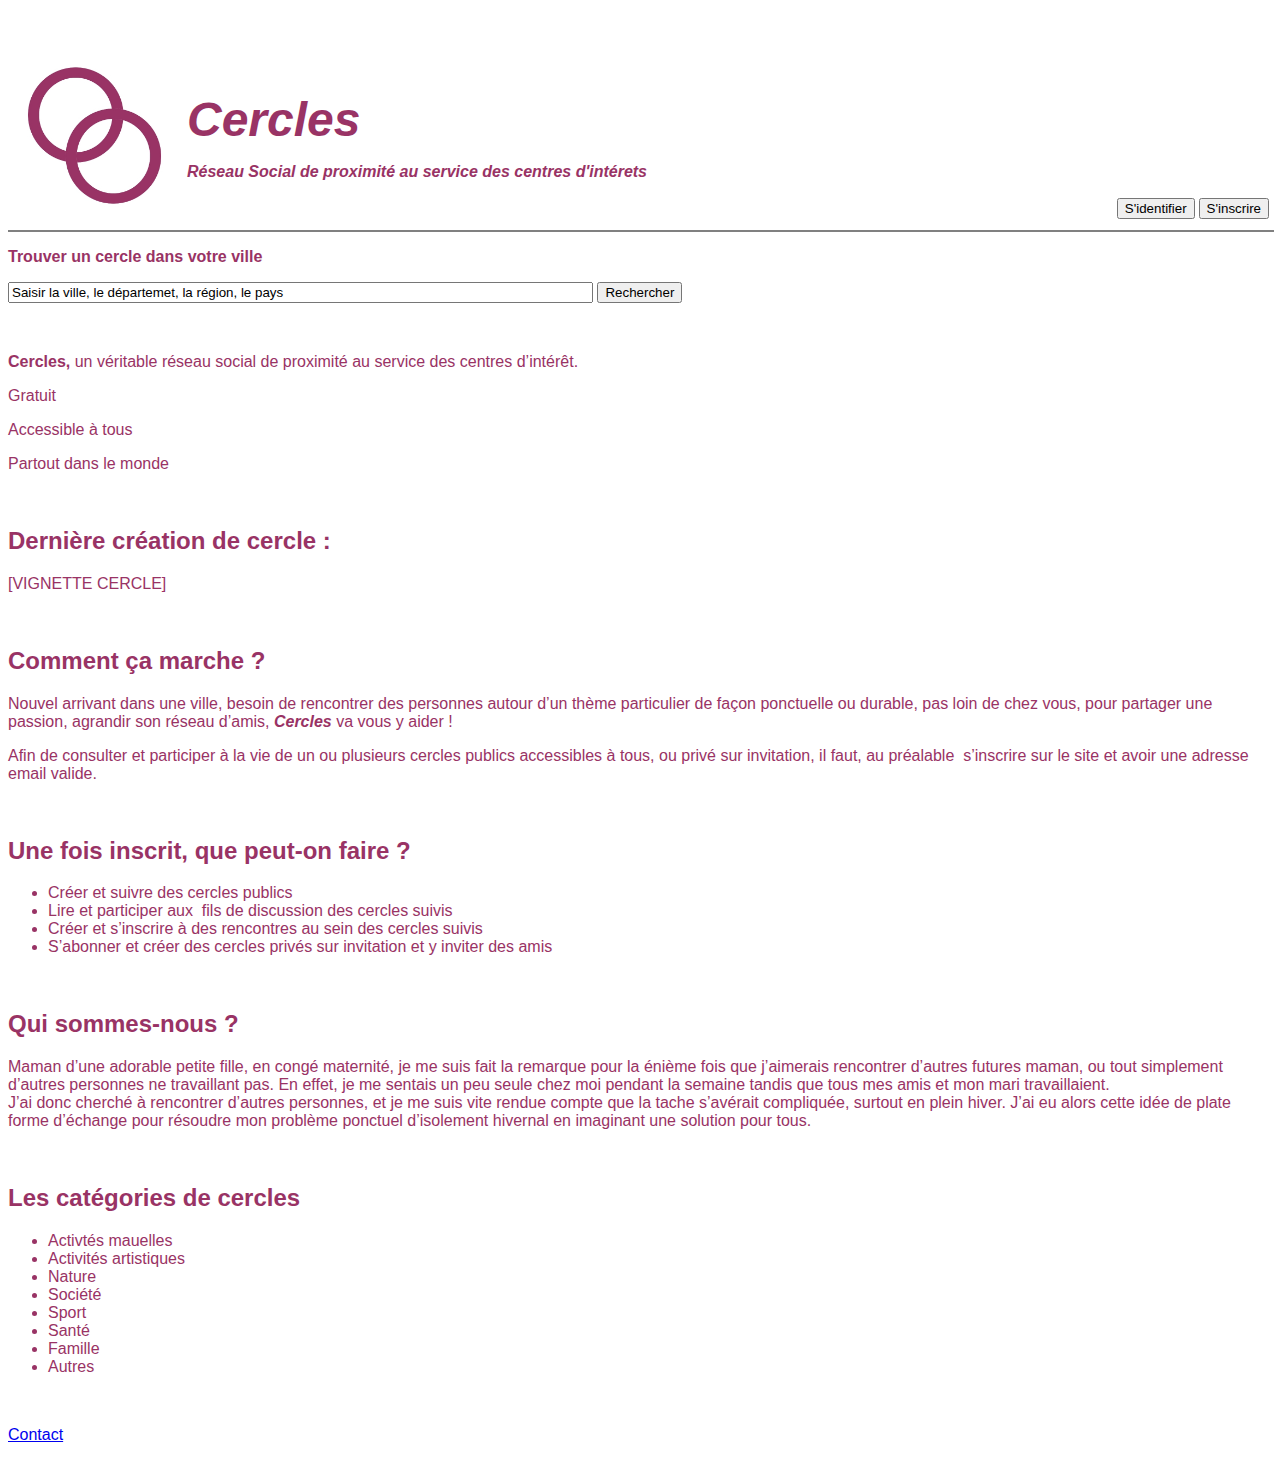
<file: Index.html>
<!doctype html>
<html>
<head>
<meta charset="utf-8">
<title>Index</title>
<style type="text/css">
body,td,th {
	font-family: "Gill Sans", "Gill Sans MT", "Myriad Pro", "DejaVu Sans Condensed", Helvetica, Arial, sans-serif;
	color: #993365;
}
</style>
</head>

<body>
<p align="left">&nbsp;</p>
<table width="100%" border="0">
  <tbody>
    <tr>
      <td width="172" height="166"><a href="index.html"><img src="Images/logo.jpg" width="172" height="162" alt=""/></a></td>
      <td width="941" align="left" valign="middle"><p><strong><font size="10"><em>Cercles</em></font></strong></p>
      <p><strong><em>Réseau Social de proximité au service des centres d'intérets</em></strong></p></td>
      <td width="77" align="right" valign="bottom"><a href="index identifié.html">
        <input name="s'identifier" type="button" id="s'identifier" value="S'identifier">
      </a></td>
      <td width="70" align="right" valign="bottom"><input type="button" name="s'inscrire" id="s'inscrire" value="S'inscrire"></td>
    </tr>
  </tbody>
</table>

<hr width="100%" noshade>
<p><strong>Trouver un cercle dans votre ville</strong></p>
<p>
  <input name="recherche cercle" type="search" id="recherche cercle" autocomplete="off" value="Saisir la ville, le départemet, la région, le pays" size="70">
  
<a href="résultat recherche cercle.html"><input type="button" name="rechercher" id="rechercher" value="Rechercher"></a></p>
<p>&nbsp;</p>
<p><strong>Cercles,</strong> un v&eacute;ritable r&eacute;seau social de  proximit&eacute; au service des centres d&rsquo;int&eacute;r&ecirc;t. </p>
<p>Gratuit</p>
<p>Accessible à tous</p>
<p>Partout dans le monde</p>
<p>&nbsp;</p>
<h2><strong>Derni&egrave;re  cr&eacute;ation de cercle&nbsp;: </strong></h2>
<p>[VIGNETTE CERCLE]</p>
<p>&nbsp;</p>
<h2><strong>Comment &ccedil;a  marche&nbsp;? </strong></h2>
<p>  Nouvel arrivant dans une ville,  besoin de rencontrer des personnes autour d&rsquo;un th&egrave;me particulier de fa&ccedil;on  ponctuelle ou durable, pas loin de chez vous, pour partager une passion,  agrandir son r&eacute;seau d&rsquo;amis, <strong><em>Cercles</em></strong> va vous y aider&nbsp;! </p>
<p>  Afin de consulter et participer &agrave;  la vie de un ou plusieurs cercles publics accessibles &agrave; tous, ou priv&eacute; sur  invitation, il faut, au pr&eacute;alable &nbsp;s&rsquo;inscrire sur le site et avoir une adresse  email valide. </p>
<p>&nbsp;</p>
<h2><strong>Une fois  inscrit, que peut-on faire&nbsp;? </strong></h2>
<ul>
  <li>Cr&eacute;er et suivre des cercles publics</li>
  <li>Lire et participer aux &nbsp;fils de discussion des cercles suivis</li>
  <li>Cr&eacute;er et s&rsquo;inscrire &agrave; des rencontres au sein des  cercles suivis</li>
  <li>S&rsquo;abonner et cr&eacute;er des cercles priv&eacute;s sur  invitation et y inviter des amis</li>
</ul>
<p>&nbsp;</p>
<h2><strong>Qui  sommes-nous&nbsp;?</strong></h2>
<p>  Maman d&rsquo;une adorable petite  fille, en cong&eacute; maternit&eacute;, je me suis fait la remarque pour la &eacute;ni&egrave;me fois que  j&rsquo;aimerais rencontrer d&rsquo;autres futures maman, ou tout simplement d&rsquo;autres  personnes ne travaillant pas. En effet, je me sentais un peu seule chez moi  pendant la semaine tandis que tous mes amis et mon mari travaillaient. <br>
  J&rsquo;ai donc cherch&eacute; &agrave; rencontrer  d&rsquo;autres personnes, et je me suis vite rendue compte que la tache s&rsquo;av&eacute;rait  compliqu&eacute;e, surtout en plein hiver. J&rsquo;ai eu alors cette id&eacute;e de plate forme  d&rsquo;&eacute;change pour r&eacute;soudre mon probl&egrave;me ponctuel d&rsquo;isolement hivernal en imaginant  une solution pour tous. </p>
<p>&nbsp;</p>
<h2><strong>Les cat&eacute;gories  de cercles</strong></h2>
<ul>
  <li>Activtés mauelles</li>
  <li>Activités artistiques</li>
  <li>Nature</li>
  <li>Société</li>
  <li>Sport</li>
  <li>Santé</li>
  <li>Famille</li>
  <li>Autres</li>
</ul>
<p>&nbsp;</p>
<p><a href="mailto:Contact@XXX.com">Contact</a></p>
</body>
</html>
</file>
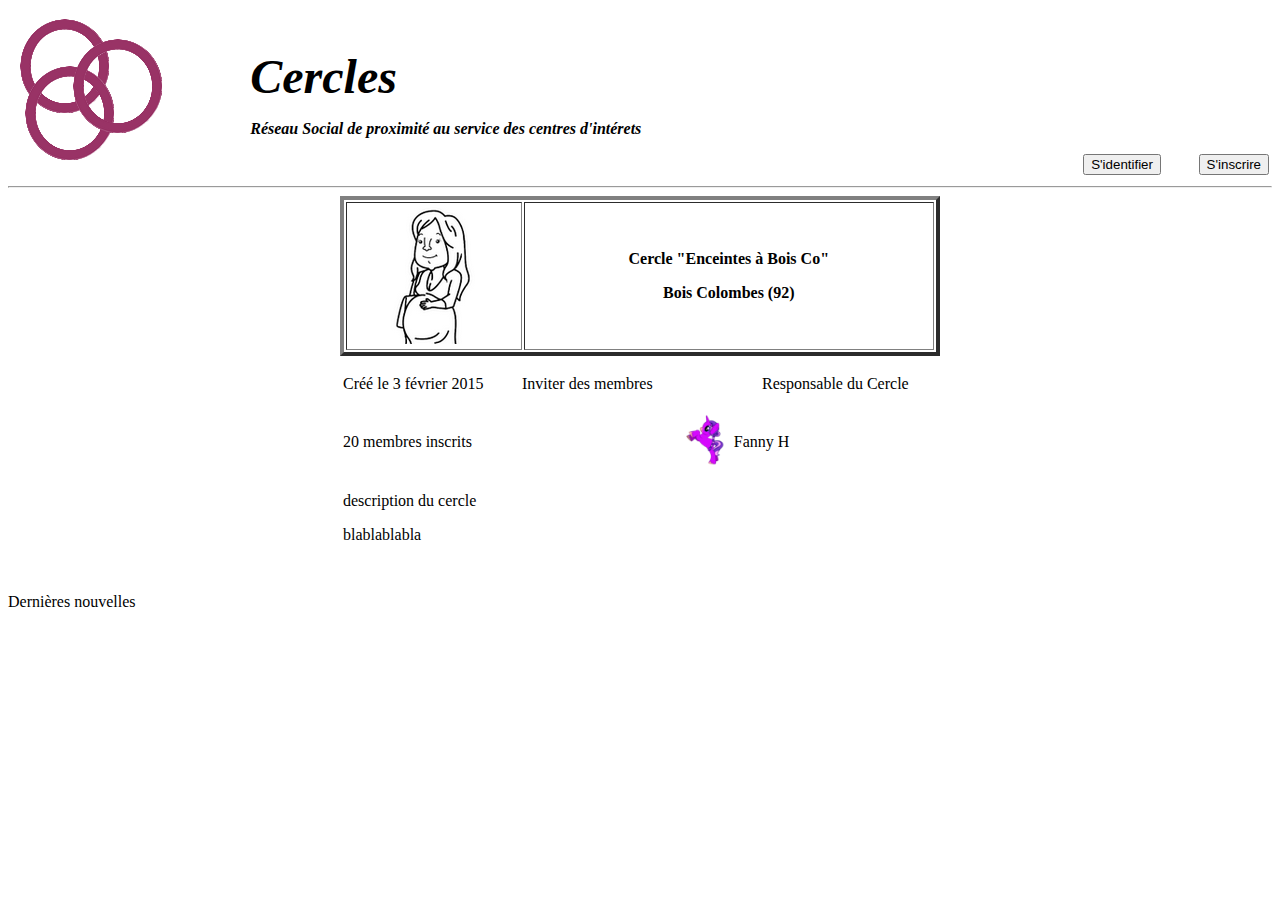
<file: Cercle.html>
<!doctype html>
<html>
<head>
<meta charset="utf-8">
<title>Modèle</title>
</head>




<body>

<table width="100%" heigh="160" border="0">
  <tbody>
    <tr>
      <td width="160" height="160"><a href="index.html"><img src="Images/logo.png" alt=""/></a></td>
       <td width="540" align="left" valign="middle"><p><strong><font size="10"><em>Cercles</em></font></strong></p>
      <p><strong><em>Réseau Social de proximité au service des centres d'intérets</em></strong></p></td
      ><td width="77" align="right" valign="bottom"><a href="index identifié.html">
        <input name="s'identifier" type="button" id="s'identifier" value="S'identifier">
      </a></td>
      <td width="69" align="right" valign="bottom"><input type="button" name="s'inscrire" id="s'inscrire" value="S'inscrire"></td>
    </tr>
  </tbody>
</table>

<hr>
<table width="600" border="4" align="center">
  <tbody>
    <tr>
      <td width="190" height="140" align="center"><img src="Images/enceinte.png"/> </td>
      <td width="601" align="center" valign="middle"><p><strong>Cercle "Enceintes à Bois Co"</strong></p>
      <p><strong>Bois Colombes (92)</strong></p></td>
    </tr>
  </tbody>
</table>
<table width="600" border="0" align="center">
  <tbody>
    <tr>
      <td width="190" height="100%"><p>Créé le 3 février 2015</p></td>
      <td width="227" align="left" valign="middle">Inviter des membres </td>
      <td width="219" align="center" valign="middle"><p>Responsable du Cercle</p></td>
    </tr>
    <tr>
      <td height="100%">20 membres inscrits</td>
      <td align="right" valign="middle"><img src="Images/Fanny H.png"/></td>
      <td align="left" valign="middle">  Fanny H</td>
    </tr>
  </tbody>
</table>
<table width="600" border="0" align="center">
  <tbody>
    <tr align="left" valign="top">
      <td width="186" height="98"><p>description du cercle </p>
      <p>blablablabla</p></td>
    </tr>
  </tbody>
</table>
<p></p>
<p>Dernières nouvelles </p>
<p></p>
<p></p>
<p></p>
<p></p>
</body>
</html>
</file>
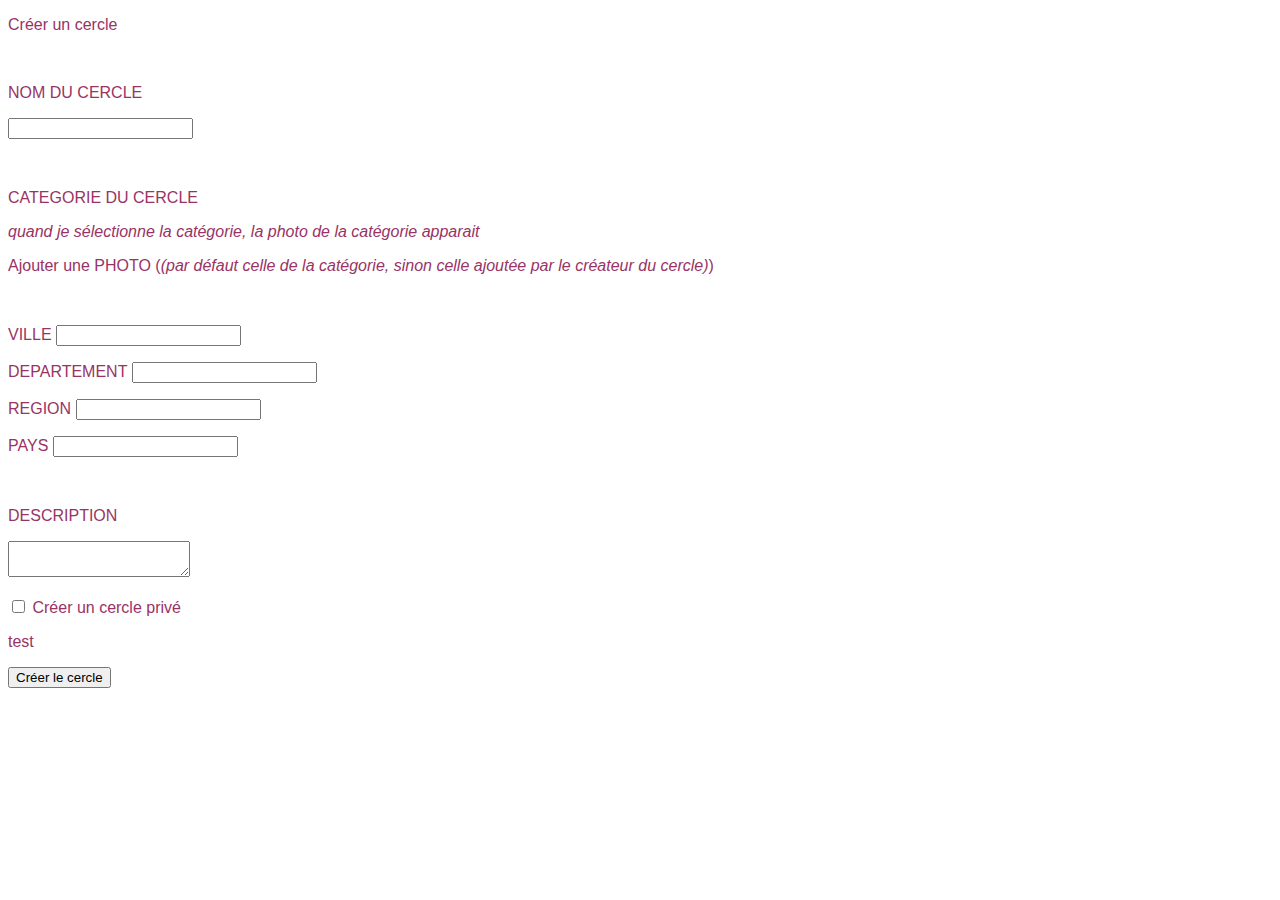
<file: créer un cercle.html>
<!doctype html>
<html>
<head>
<meta charset="utf-8">
<title>créer un cercle</title>
<style type="text/css">
body,td,th {
	font-family: "Gill Sans", "Gill Sans MT", "Myriad Pro", "DejaVu Sans Condensed", Helvetica, Arial, sans-serif;
	color: #993365;
}
</style>
</head>

<body>
<p>Créer un cercle</p>
<p>&nbsp;</p>
<p>NOM DU CERCLE </p>
<p>
  <input name="Nom du cercle" type="text" id="Nom du cercle" maxlength="20">
</p>
<p>&nbsp;</p>
<p>CATEGORIE DU CERCLE</p>
<p><em>quand je sélectionne la catégorie, la photo de la catégorie apparait</em></p>
<p>Ajouter une PHOTO (<em>(par défaut celle de la catégorie, sinon celle ajoutée par le créateur du cercle)</em>)</p>
<p>&nbsp; </p>
<p>VILLE 
  <input name="Nom du cercle2" type="text" id="Nom du cercle2" maxlength="20">
</p>
<p>DEPARTEMENT 
  <input name="Nom du cercle3" type="text" id="Nom du cercle3" maxlength="20">
</p>
<p>REGION
  <input name="Nom du cercle4" type="text" id="Nom du cercle4" maxlength="20">
</p>
<p>PAYS
  <input name="Nom du cercle5" type="text" id="Nom du cercle5" maxlength="20">
</p>
<p>&nbsp;</p>
<p>DESCRIPTION</p>
<p>
  <textarea name="description du cercle" id="description du cercle" title="Description du cercle"></textarea>
</p>
<p>
  <input type="checkbox" name="checkbox" id="checkbox">
Créer un cercle privé </p>
<p>test</p>
<p>
  <input type="submit" name="submit" id="submit" value="Créer le cercle">
</p>
</body>
</html>
</file>
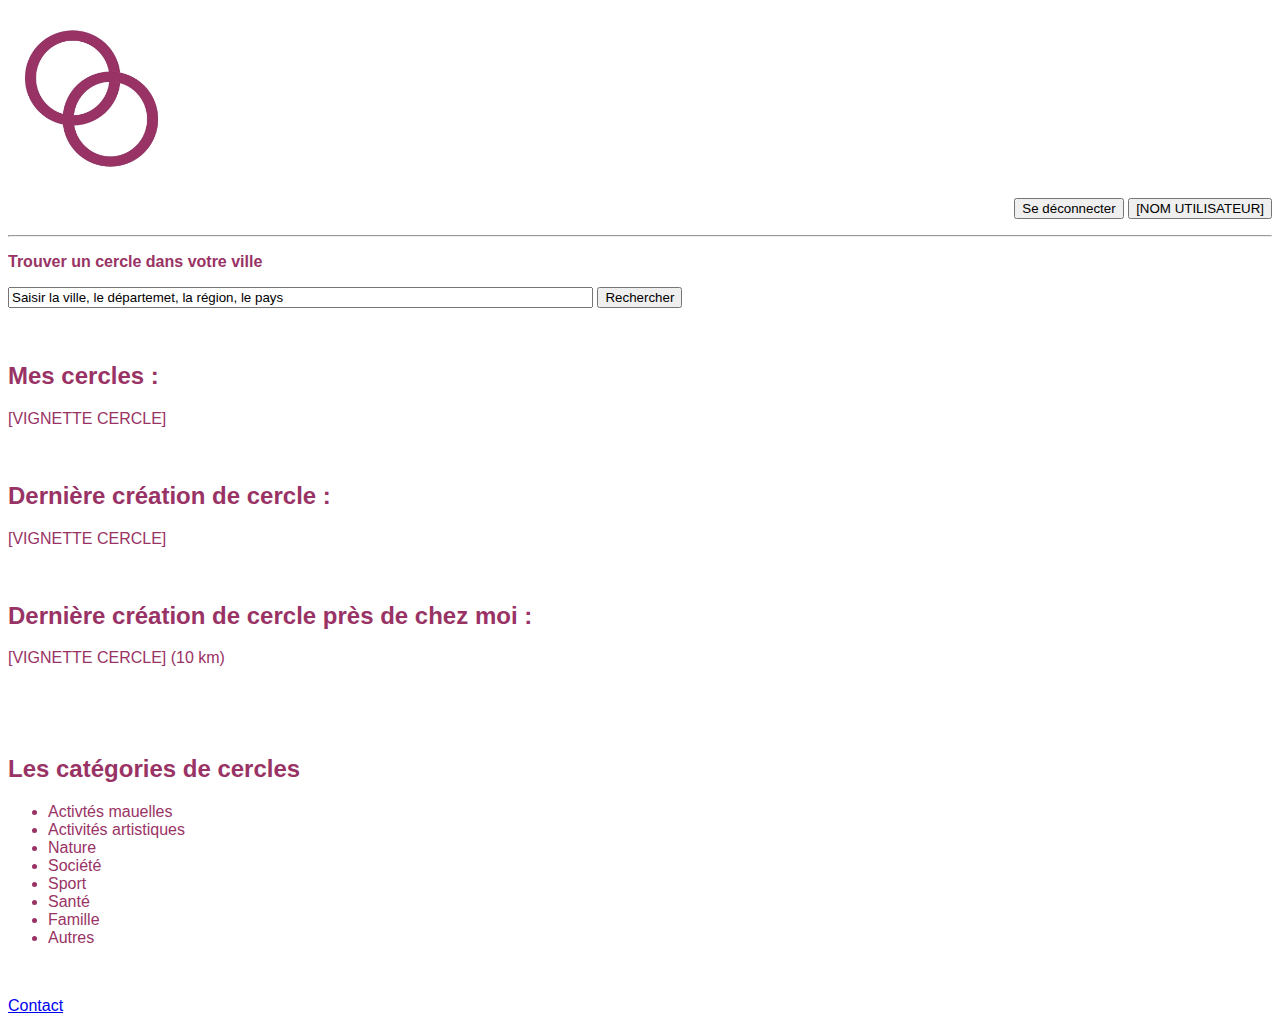
<file: Index Identifié.html>
<!doctype html>
<html>
<head>
<meta charset="utf-8">
<title>Index Identifié</title>
<style type="text/css">
body,td,th {
	font-family: "Gill Sans", "Gill Sans MT", "Myriad Pro", "DejaVu Sans Condensed", Helvetica, Arial, sans-serif;
	color: #993365;
}
</style>
</head>

<body>
<p align="left"><a href="index.html"><img src="Images/logo.jpg" width="172" height="162" alt=""/></a></p>
<p align="right">
  <a href="index.html"><input type="button" name="se déconnecter" id="se déconnecter" value="Se déconnecter"></a>
  <input type="button" name="Paramètres" id="Paramètres" value="[NOM UTILISATEUR]">
</p>
<hr>
<p><strong>Trouver un cercle dans votre ville</strong></p>
<p>
  <input name="recherche cercle" type="search" id="recherche cercle" autocomplete="off" value="Saisir la ville, le départemet, la région, le pays" size="70">
  <a href="résultat recherche cercle.html">
  <input type="button" name="rechercher" id="rechercher" value="Rechercher">
</a></p>
<p>&nbsp;</p>
<h2><strong>Mes cercles&nbsp;: </strong></h2>
<p>[VIGNETTE CERCLE]</p>
<p>&nbsp;</p>
<h2><strong>Derni&egrave;re  cr&eacute;ation de cercle&nbsp;: </strong></h2>
<p>[VIGNETTE CERCLE]</p>
<p>&nbsp;</p>
<h2><strong>Derni&egrave;re  cr&eacute;ation de cercle&nbsp;près de chez moi : </strong></h2>
<p>[VIGNETTE CERCLE] (10 km)</p>
<p>&nbsp;</p>
<p>&nbsp;</p>
<h2><strong>Les cat&eacute;gories  de cercles</strong></h2>
<ul>
  <li>Activtés mauelles</li>
  <li>Activités artistiques</li>
  <li>Nature</li>
  <li>Société</li>
  <li>Sport</li>
  <li>Santé</li>
  <li>Famille</li>
  <li>Autres</li>
</ul>
<p>&nbsp;</p>
<p><a href="mailto:Contact@XXX.com">Contact</a></p>
</body>
</html>
</file>
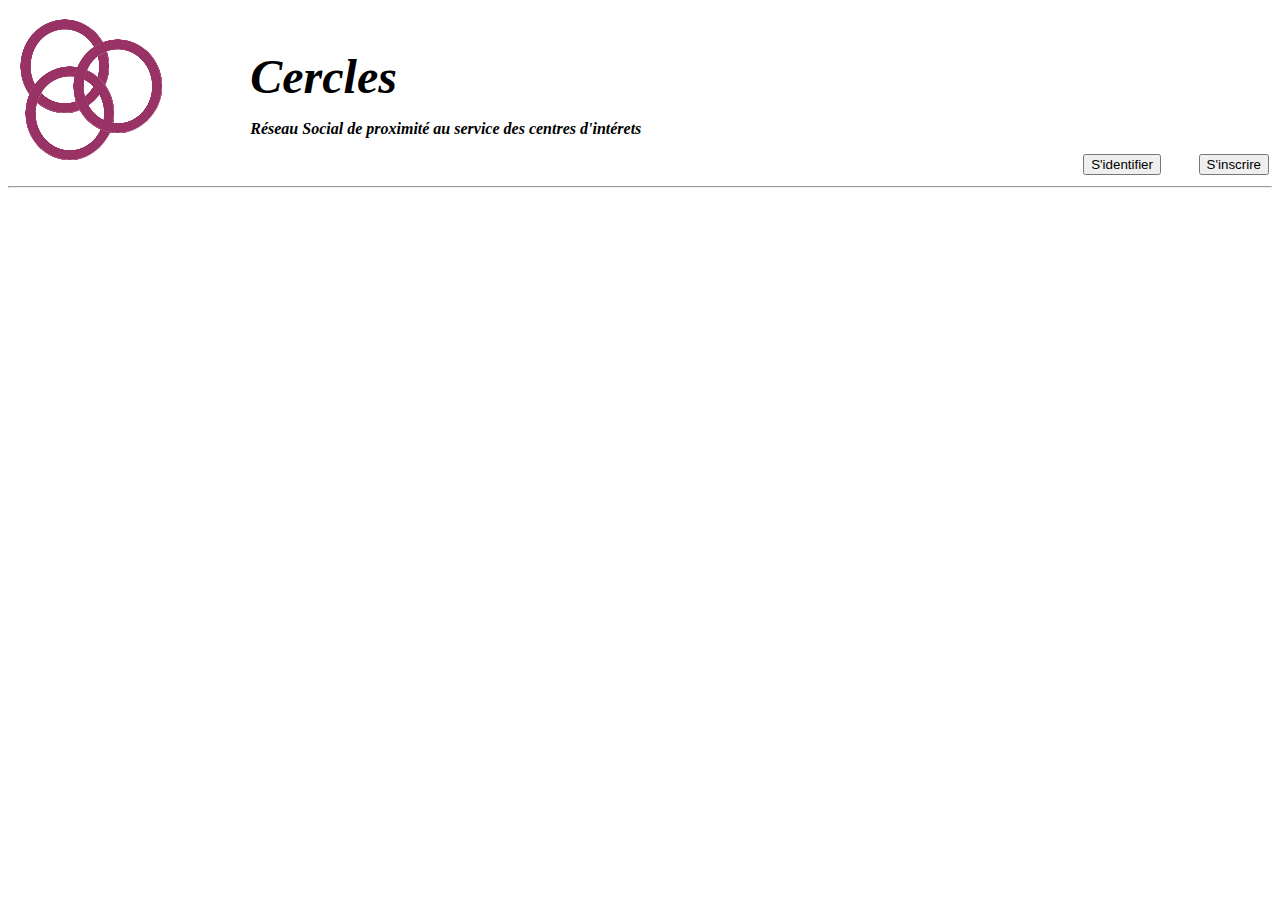
<file: modele.html>
<!doctype html>
<html>
<head>
<meta charset="utf-8">
<title>Modèle</title>
</head>




<body>

<table width="100%" border="0">
  <tbody>
    <tr>
      <td width="160" height="100%"><a href="index.html"><img src="Images/logo.png" alt=""/></a></td>
       <td width="540" align="left" valign="middle"><p><strong><font size="10"><em>Cercles</em></font></strong></p>
      <p><strong><em>Réseau Social de proximité au service des centres d'intérets</em></strong></p></td
      ><td width="77" align="right" valign="bottom"><a href="index identifié.html">
        <input name="s'identifier" type="button" id="s'identifier" value="S'identifier">
      </a></td>
      <td width="69" align="right" valign="bottom"><input type="button" name="s'inscrire" id="s'inscrire" value="S'inscrire"></td>
    </tr>
  </tbody>
</table>

<hr>

<p></p>
<p></p>
</body>
</html>
</file>
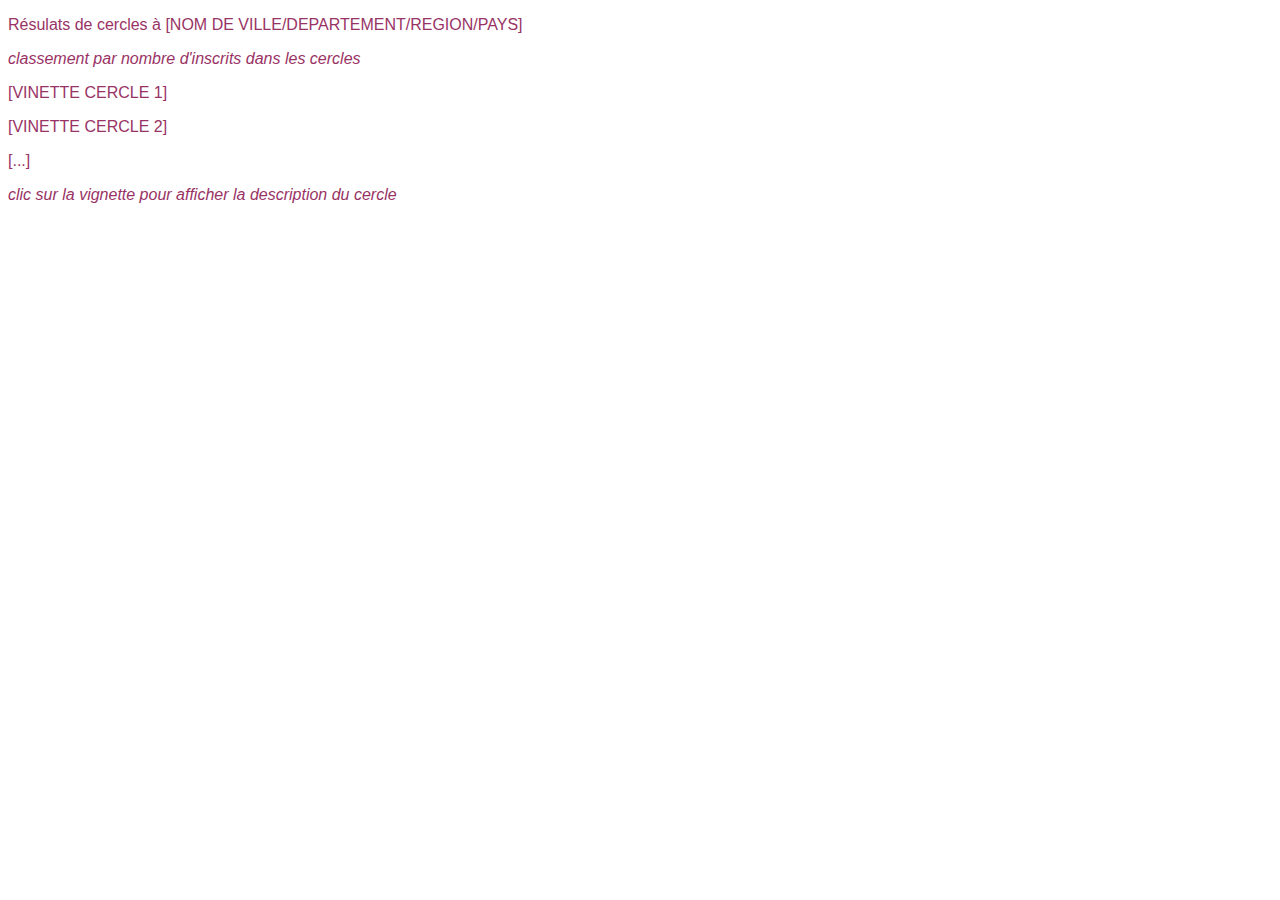
<file: résultat recherche cercle.html>
<!doctype html>
<html>
<head>
<meta charset="utf-8">
<title>Résultat recherche cercle</title>
<style type="text/css">
body,td,th {
	font-family: "Gill Sans", "Gill Sans MT", "Myriad Pro", "DejaVu Sans Condensed", Helvetica, Arial, sans-serif;
	color: #993365;
}
</style>
</head>

<body>
<p>Résulats de cercles à [NOM DE VILLE/DEPARTEMENT/REGION/PAYS]</p>
<p><em>classement par nombre d'inscrits dans les cercles</em></p>
<p>[VINETTE CERCLE 1]</p>
<p>[VINETTE CERCLE 2]</p>
<p>[...]</p>
<p><em>clic sur la vignette pour afficher la description du cercle</em></p>
<p></p>
<p>&nbsp;</p>
</body>
</html>
</file>
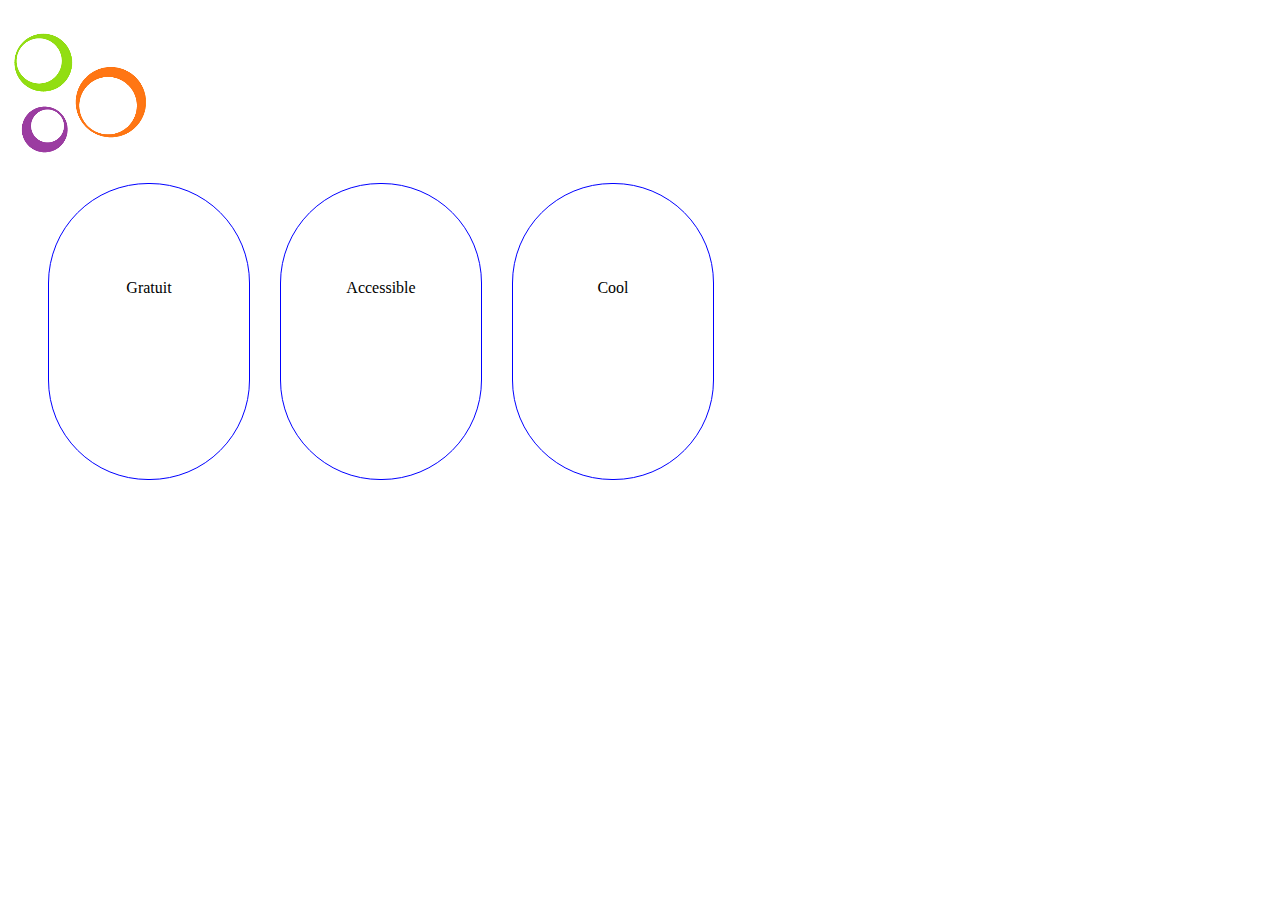
<file: toto.html>
<!doctype html>
<html>
    <head>
        <meta charset="utf-8">
        <title>Document sans nom</title>
        <style>
			li {
				display: block;
				border: 1px solid blue;
				float: left;
				width: 200px;
				height: 200px;
				border-radius: 100px;
				background: #gggggg;
				margin-right: 30px;
				text-align: center;
				padding-top: 95px;
				
			}
			
			#logo {
				width: 140px;
				height: 140px;
				background-image:url(images/logo.png);
			}
			
			#logo > a {
				width: 100%;
				height: 100%;
				display: block;
				color: transparent;
			}
        </style>
    </head>

    <body>

        <h1 id="logo"><a href="#">Cercles</a></h1>
    
        <ul>
          <li>Gratuit</li>
          <li>Accessible</li>
          <li>Cool</li>
        </ul>
    </body>
</html>
</file>
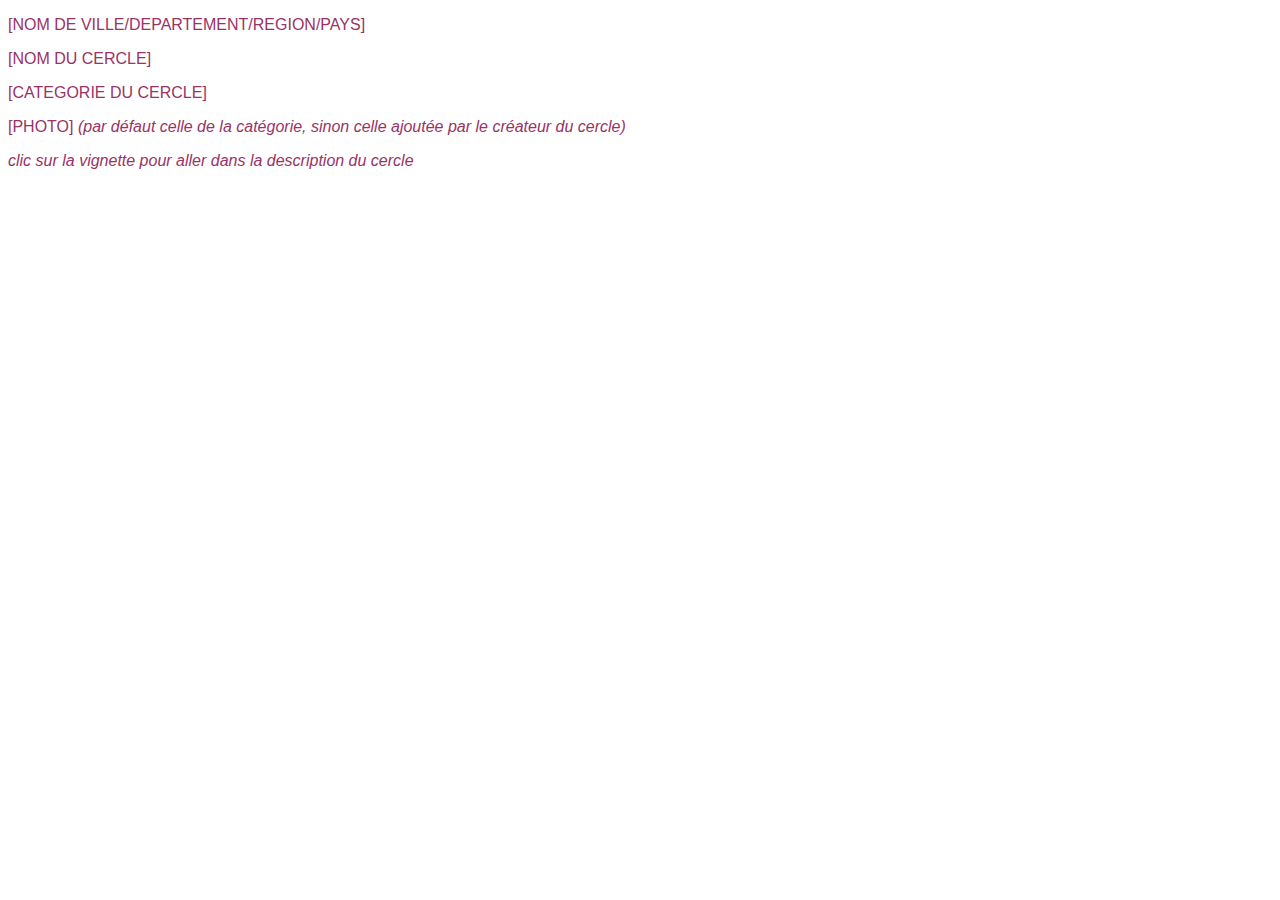
<file: Vignette cercle.html>
<!doctype html>
<html>
<head>
<meta charset="utf-8">
<title>Vignette Cercle</title>
<style type="text/css">
body,td,th {
	font-family: "Gill Sans", "Gill Sans MT", "Myriad Pro", "DejaVu Sans Condensed", Helvetica, Arial, sans-serif;
	color: #993365;
}
</style>
</head>

<body>
<p> [NOM DE VILLE/DEPARTEMENT/REGION/PAYS]</p>
<p>[NOM DU CERCLE]</p>
<p>[CATEGORIE DU CERCLE]</p>
<p>[PHOTO] <em>(par défaut celle de la catégorie, sinon celle ajoutée par le créateur du cercle)</em></p>
<p><em>clic sur la vignette pour aller dans la description du cercle</em></p>
<p>&nbsp;</p>
</body>
</html>
</file>
